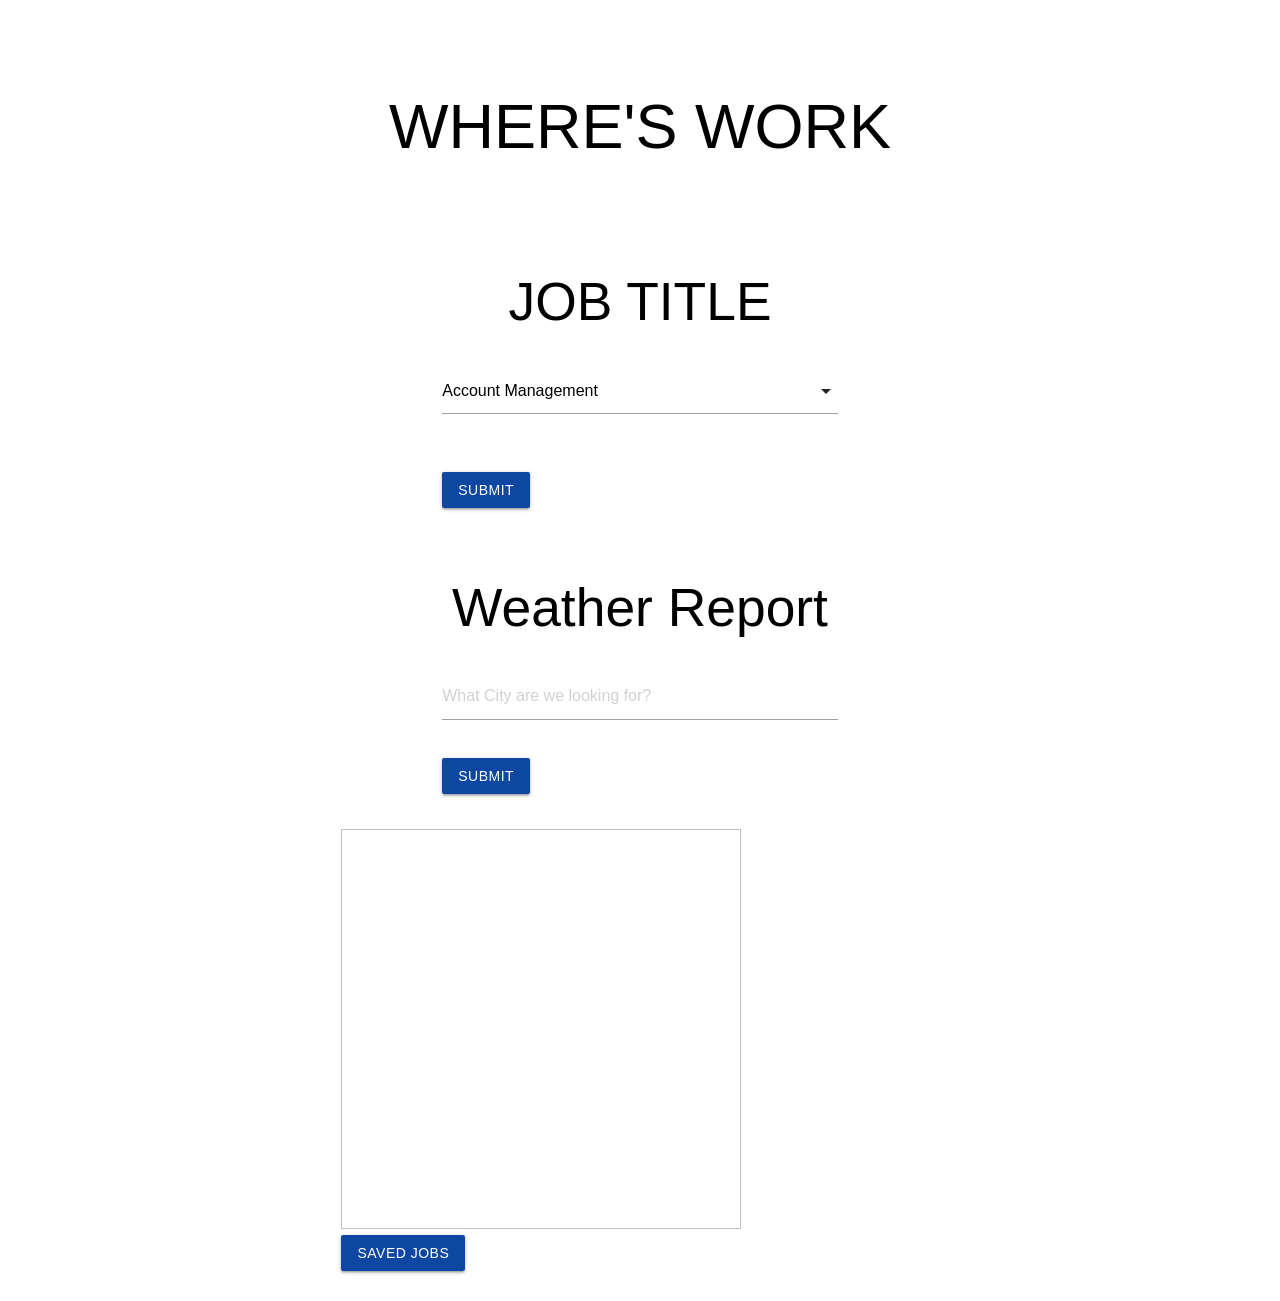
<file: index.html>
<!DOCTYPE HTML>
<html>

<head>
	<title>Where's Work</title>
	<meta charset="utf-8" />
	<meta name="viewport" content="width=device-width, initial-scale=1, user-scalable=no" />
	<link href="https://fonts.googleapis.com/icon?family=Material+Icons" rel="stylesheet">
	<link rel="stylesheet" href="https://cdnjs.cloudflare.com/ajax/libs/materialize/1.0.0/css/materialize.min.css">
	<link rel="stylesheet" href="style.css">

	<script src="https://code.jquery.com/jquery-3.5.1.min.js"></script>
	<script src="https://cdnjs.cloudflare.com/ajax/libs/materialize/1.0.0/js/materialize.min.js"></script>
	


</head>

<body class="is-preload">
	<div class="container">
		<!-- Header -->
		<section id="header">
			<header id="wrds"class="major">
				<h1>WHERE'S WORK</h1>
				<p></p>
			</header>
		</section>

		<section id="two" class="main special">
			<div class="info container">
				<div class="content">
					<header id="jobt" class="major">
						<h2>JOB TITLE</h2>
					</header>
						<div class="topnav">
							<a class="active" href="#home"></a>
							<a href="#about"></a>
							<a href="#contact"></a>
							<div class="container">
								<!-- Page Content goes here -->
								<div class="row">
									<div class="input-field col s12">
										<select id="jobOptions">
											<option value="1">Account Management</option>
											<option value="2">Customer Service</option>
											<option value="3">Data Science</option>
											<option value="4">Editorial</option>
											<option value="5">Education</option>
											<option value="6">Engineering</option>
											<option value="7">Finance</option>
											<option value="8">Legal</option>
											<option value="9">Operations</option>
											<option value="10">Retail</option>
											<option value="11">Sales</option>
										</select>
									</div>
								</div>
								<div class="row">
									<div class="input-field col s2">
										<button id="jobSubmit" class="btn waves-effect waves-light blue darken-4" type="submit" name="action">Submit
											<i class="material-icons right">send</i>
										</button>
									</div>
								</div>

							<div class="row" id="resultsContainer">
								<!--generated information made into divs-->
							</div>
							<div id="cityn" class="row">
								<h2>Weather Report</h2>
								<div class="input-field col s12">
									<input id="cityName" type="text" placeholder="What City are we looking for?">
								</div>
								<div class="input-field col s2">
									<button id="citySearch" class="btn waves-effect waves-light blue darken-4" type="submit" name="action">Submit
										<i class="material-icons right">send</i>
									</button>
								</div>
							</div>
							<div class="weatherInfo">
								<!--generated information made into divs-->

							</div>
						</div>
						<div class="city-map"><img id="cityMap" width="400" height="400"></div>
						<section id="savedJobsButton">
							<button data-target="savedJobsBox" class="btn waves-effect waves-light blue darken-4 modal-trigger">Saved Jobs</button>
						</section>
					</header>

				</div>
			</div>		<!--search results for the job title-->
		</section>
		<div id="savedJobsBox" class="modal">
			<div class="modal-content">
			  <h4>Saved jobs</h4>
			  <ol id="savedJobsList">
			  <li class="saved-job">
				<ul>
					<li><span class="saved-job-name">Test job</span></li>
					<li>Company: <span class="saved-job-company">Test corp</span></li>
					<li>Location: <span class="saved-job-location">Test City, TX</span></li>
					<li><a class="saved-job-url" href="" target="_blank">Apply</a></li>
				</ol>
			  </li></ol>
			</div>
			<div class="modal-footer">
			  <a href="#!" class="modal-close waves-effect waves-green btn-flat">Close</a>
			</div>
		  </div>
		<script src="jobs.js"></script>
		<script src="maps.js"></script>
</body>

</html>
</file>
<file: style.css>
body {
    background: url(https://78.media.tumblr.com/f261f0938bf432c19383d1fd632bef38/tumblr_p5hfg3g4pj1tcvan1o1_500.gif) no-repeat fixed;

    background-size: cover;
}

#test {
    background-color: fuchsia;
    padding: 10px;
}

.info {
    background: rgba(255, 255, 255, 0.83);
    padding: 1px 15px 5px 15px;
    margin-bottom: 25px;
}
#header {
    text-align: center;
    padding: 50px;
}
#jobt {
    text-align: center;
    color: black;
}
#searchthing {
    text-align: center;
}

.blm {
    text-align: center;
    text-emphasis: bold;
    background-color: black;
    color: white;
    padding: 20px;

}

#jobSubmit {
    text-align: center;
}


#cityn {
    text-align: center;
    color: black;
}

#wrds{
    color: black;
    text-align: center;
    font-weight: bold;

}
#jobOptions{
    color: white;
}

#citySubmit{
    color: black;
} 


.showSavedJobsButton {
    position: absolute;
    top: 250px;
    right: 4em;
    width: 16em;
    background: lightblue;  
}

.save {
    margin-left: 20px;
    cursor: pointer;
}

.saved-job {
    background: #555;
    color: white;
    padding: 4px
}
</file>
